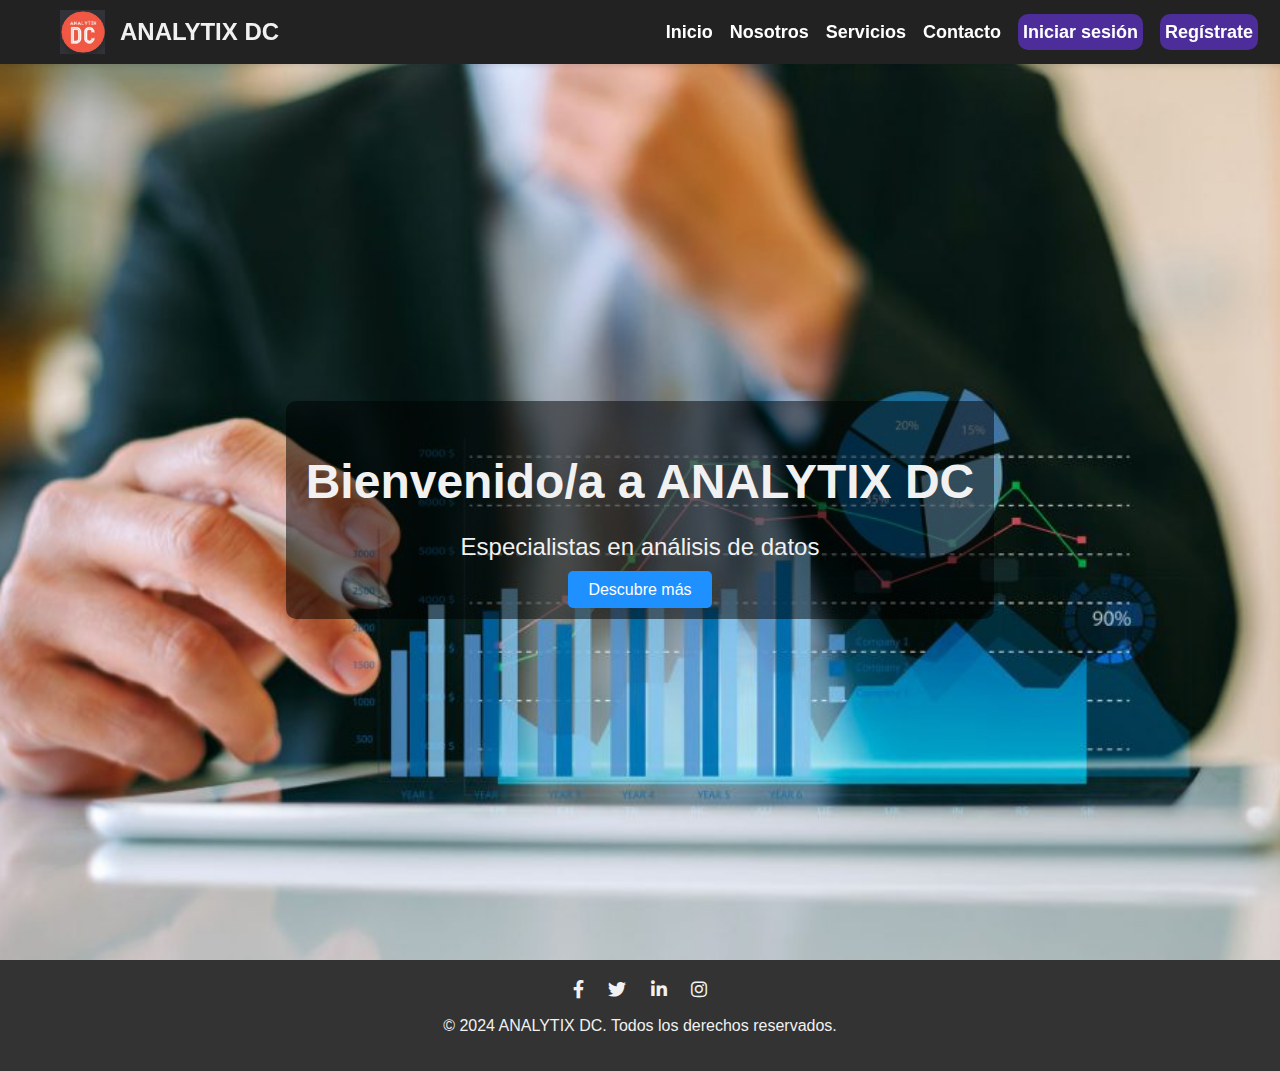
<file: Index.html>
<!DOCTYPE html>
<html lang="es">
<head>
    <meta charset="UTF-8">
    <meta name="viewport" content="width=device-width, initial-scale=1.0">
    <title>Inicio - ANALYTIX DC</title>
    <link rel="stylesheet" href="css/styles.css">
    <link rel="stylesheet" href="https://cdnjs.cloudflare.com/ajax/libs/font-awesome/6.0.0-beta3/css/all.min.css">
    <link rel="icon" type="image/png" href="imagenes/logo.png">
</head>
<body>
    <header>
        <nav>
            <div class="logo">
                <img src="imagenes/logo.png" alt="ANALYTIX DC Logo">
                ANALYTIX DC
            </div>
            <ul>
                <li><a href="Index.html" class="active">Inicio</a></li>
                <li><a href="about.html">Nosotros</a></li>
                <li><a href="services.html">Servicios</a></li>
                <li><a href="contact.html">Contacto</a></li>
                <li><a href="login.html" class="btn-login">Iniciar sesión</a></li>
                <li><a href="register.html" class="btn-register">Regístrate</a></li>
            </ul>
        </nav>
    </header>
    <section id="hero">
        <div class="hero-content">
            <h1>Bienvenido/a a ANALYTIX DC</h1>
            <p>Especialistas en análisis de datos</p>
            <a href="services.html" class="btn">Descubre más</a>
        </div>
    </section>

    <footer>
        <div class="social-media">
            <a href="#"><i class="fab fa-facebook-f"></i></a>
            <a href="#"><i class="fab fa-twitter"></i></a>
            <a href="#"><i class="fab fa-linkedin-in"></i></a>
            <a href="#"><i class="fab fa-instagram"></i></a>
        </div>
        <p>&copy; 2024 ANALYTIX DC. Todos los derechos reservados.</p>
    </footer>
</body>
</html>
</file>
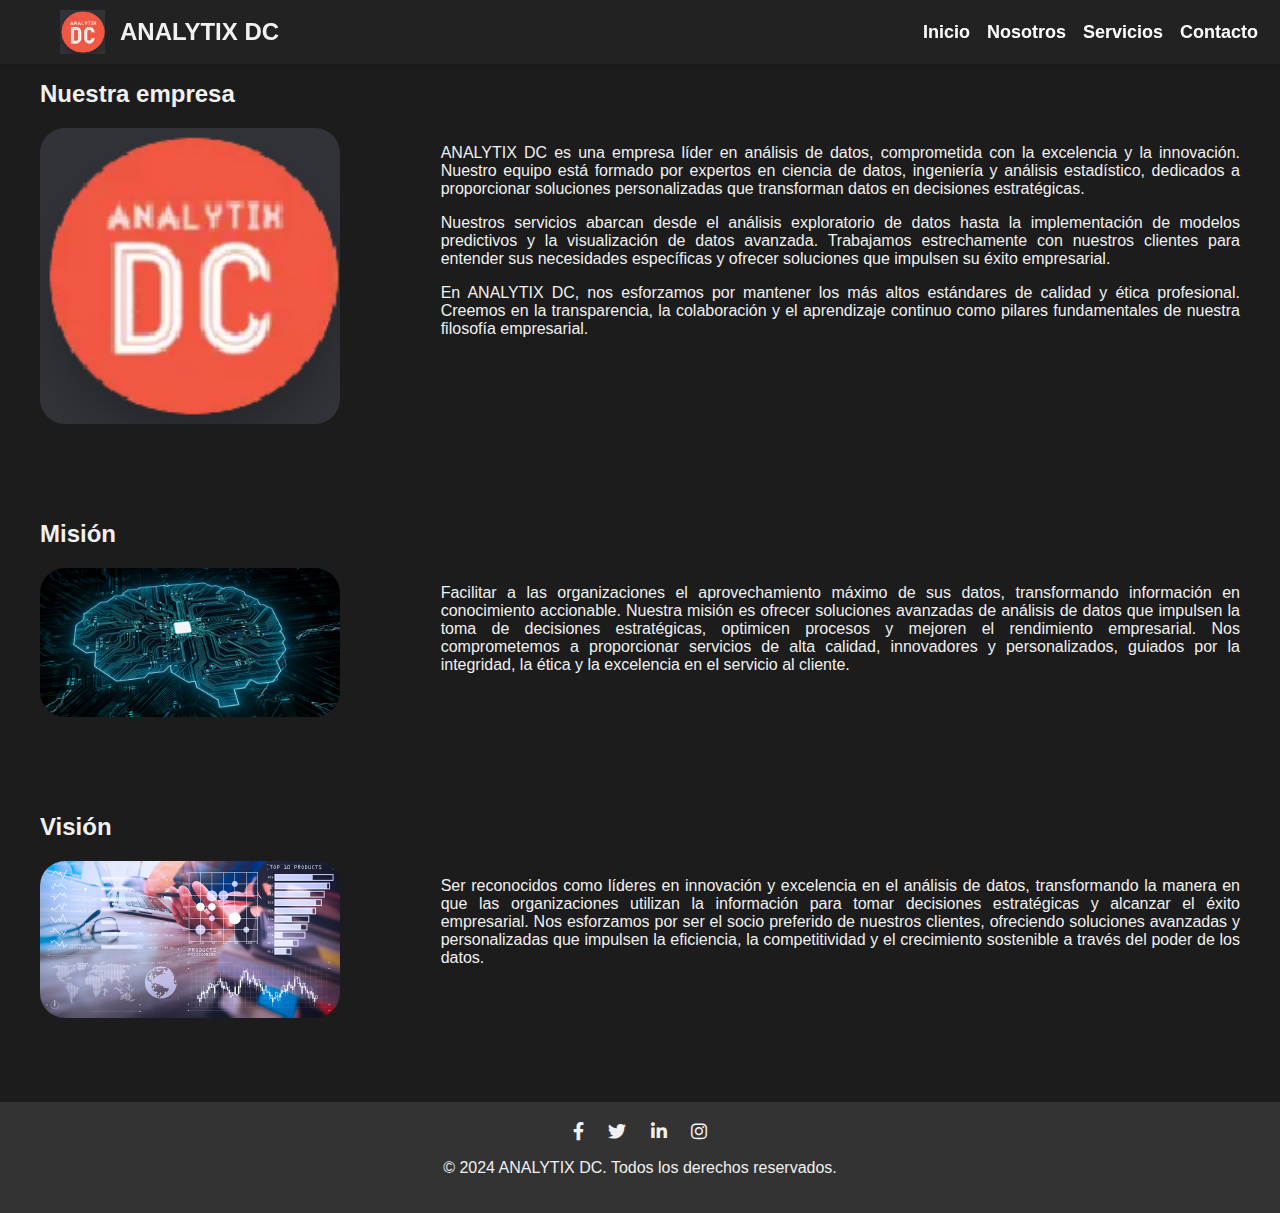
<file: about.html>
<!DOCTYPE html>
<html lang="es">

<head>
    <meta charset="UTF-8">
    <meta name="viewport" content="width=device-width, initial-scale=1.0">
    <title>Nosotros - ANALYTIX DC</title>
    <link rel="stylesheet" href="css/styles.css">
    <link rel="stylesheet" href="https://cdnjs.cloudflare.com/ajax/libs/font-awesome/6.0.0-beta3/css/all.min.css">
    <link rel="icon" type="image/png" href="imagenes/logo.png">
</head>

<body>
    <header>
        <nav>
            <div class="logo">
                <img src="imagenes/logo.png" alt="ANALYTIX DC Logo">
                ANALYTIX DC
            </div>
            <ul>
                <li><a href="Index.html">Inicio</a></li>
                <li><a href="about.html">Nosotros</a></li>
                <li><a href="services.html">Servicios</a></li>
                <li><a href="contact.html">Contacto</a></li>
            </ul>
        </nav>
    </header>
    <main>
        <section id="about">
            <h2>Nuestra empresa</h2>
            <div class="about-content">
                <div class="about-image">
                    <img src="imagenes/logo.png" alt="Sobre nosotros">
                </div>
                <div class="about-text">
                    <p>ANALYTIX DC es una empresa líder en análisis de datos, comprometida con la excelencia y la
                        innovación. Nuestro equipo está formado por expertos en ciencia de datos, ingeniería y análisis
                        estadístico, dedicados a proporcionar soluciones personalizadas que transforman datos en
                        decisiones estratégicas.</p>
                    <p>Nuestros servicios abarcan desde el análisis exploratorio de datos hasta la implementación de
                        modelos predictivos y la visualización de datos avanzada. Trabajamos estrechamente con nuestros
                        clientes para entender sus necesidades específicas y ofrecer soluciones que impulsen su éxito
                        empresarial.</p>
                    <p>En ANALYTIX DC, nos esforzamos por mantener los más altos estándares de calidad y ética
                        profesional. Creemos en la transparencia, la colaboración y el aprendizaje continuo como pilares
                        fundamentales de nuestra filosofía empresarial.</p>
                </div>
            </div>
            <br><br><br><br>
            <h2>Misión</h2>
            <div class="about-content">
                <div class="about-image">
                    <img src="imagenes/mision.jpg" alt="Misión">
                </div>
                <div class="about-text">
                    <p>Facilitar a las organizaciones el aprovechamiento máximo de sus datos, transformando información
                        en conocimiento accionable. Nuestra misión es ofrecer soluciones avanzadas de análisis de datos
                        que impulsen la toma de decisiones estratégicas, optimicen procesos y mejoren el rendimiento
                        empresarial. Nos comprometemos a proporcionar servicios de alta calidad, innovadores y
                        personalizados, guiados por la integridad, la ética y la excelencia en el servicio al cliente.
                    </p>
                </div>
            </div>
            <br><br><br><br>
            <h2>Visión</h2>
            <div class="about-content">
                <div class="about-image">
                    <img src="imagenes/vision.jpg" alt="Visión">
                </div>
                <div class="about-text">
                    <p>Ser reconocidos como líderes en innovación y excelencia en el análisis de datos, transformando la
                        manera en que las organizaciones utilizan la información para tomar decisiones estratégicas y
                        alcanzar el éxito empresarial. Nos esforzamos por ser el socio preferido de nuestros clientes,
                        ofreciendo soluciones avanzadas y personalizadas que impulsen la eficiencia, la competitividad y
                        el crecimiento sostenible a través del poder de los datos.</p>
                </div>
            </div>
        </section>
    </main>
    <footer>
        <div class="social-media">
            <a href="#"><i class="fab fa-facebook-f"></i></a>
            <a href="#"><i class="fab fa-twitter"></i></a>
            <a href="#"><i class="fab fa-linkedin-in"></i></a>
            <a href="#"><i class="fab fa-instagram"></i></a>
        </div>
        <p>&copy; 2024 ANALYTIX DC. Todos los derechos reservados.</p>
    </footer>
</body>

</html>
</file>
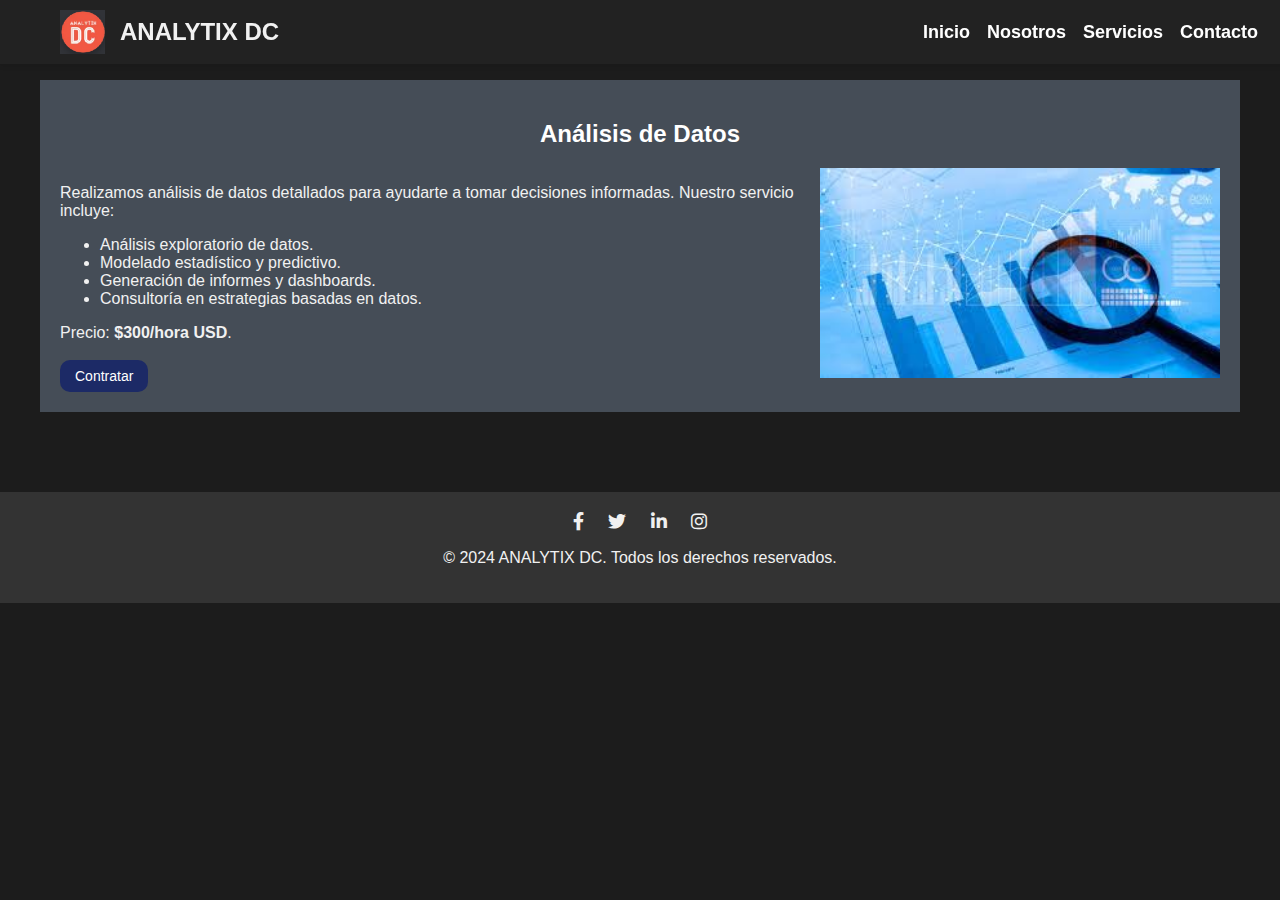
<file: analisis-de-datos.html>
<!DOCTYPE html>
<html lang="es">

<head>
    <meta charset="UTF-8">
    <meta name="viewport" content="width=device-width, initial-scale=1.0">
    <title>Análisis de Datos - ANALYTIX DC</title>
    <link rel="stylesheet" href="css/styles.css">
    <link rel="stylesheet" href="https://cdnjs.cloudflare.com/ajax/libs/font-awesome/6.0.0-beta3/css/all.min.css">
    <link rel="icon" type="image/png" href="imagenes/logo.png">
</head>

<body>
    <header>
        <nav>
            <div class="logo">
                <img src="imagenes/logo.png" alt="ANALYTIX DC Logo">
                ANALYTIX DC
            </div>
            <ul>
                <li><a href="Index.html">Inicio</a></li>
                <li><a href="about.html">Nosotros</a></li>
                <li><a href="services.html">Servicios</a></li>
                <li><a href="contact.html">Contacto</a></li>
            </ul>
        </nav>
    </header>
    <main>
        <section id="analisis-datos">
            <h2>Análisis de Datos</h2>
            <div class="content">
                <div class="text">
                    <p>Realizamos análisis de datos detallados para ayudarte a tomar decisiones informadas. Nuestro servicio incluye:</p>
                    <ul>
                        <li>Análisis exploratorio de datos.</li>
                        <li>Modelado estadístico y predictivo.</li>
                        <li>Generación de informes y dashboards.</li>
                        <li>Consultoría en estrategias basadas en datos.</li>
                    </ul>
                    <p>Precio: <strong>$300/hora USD</strong>.</p>
                    <button class="contratar-btn">Contratar</button>
                </div>
                <div class="image">
                    <img src="imagenes/analisis.de.datos.jpeg" alt="Análisis de Datos">
                </div>
            </div>
        </section>
    </main>
    <footer>
        <div class="social-media">
            <a href="#"><i class="fab fa-facebook-f"></i></a>
            <a href="#"><i class="fab fa-twitter"></i></a>
            <a href="#"><i class="fab fa-linkedin-in"></i></a>
            <a href="#"><i class="fab fa-instagram"></i></a>
        </div>
        <p>&copy; 2024 ANALYTIX DC. Todos los derechos reservados.</p>
    </footer>
</body>

</html>
</file>
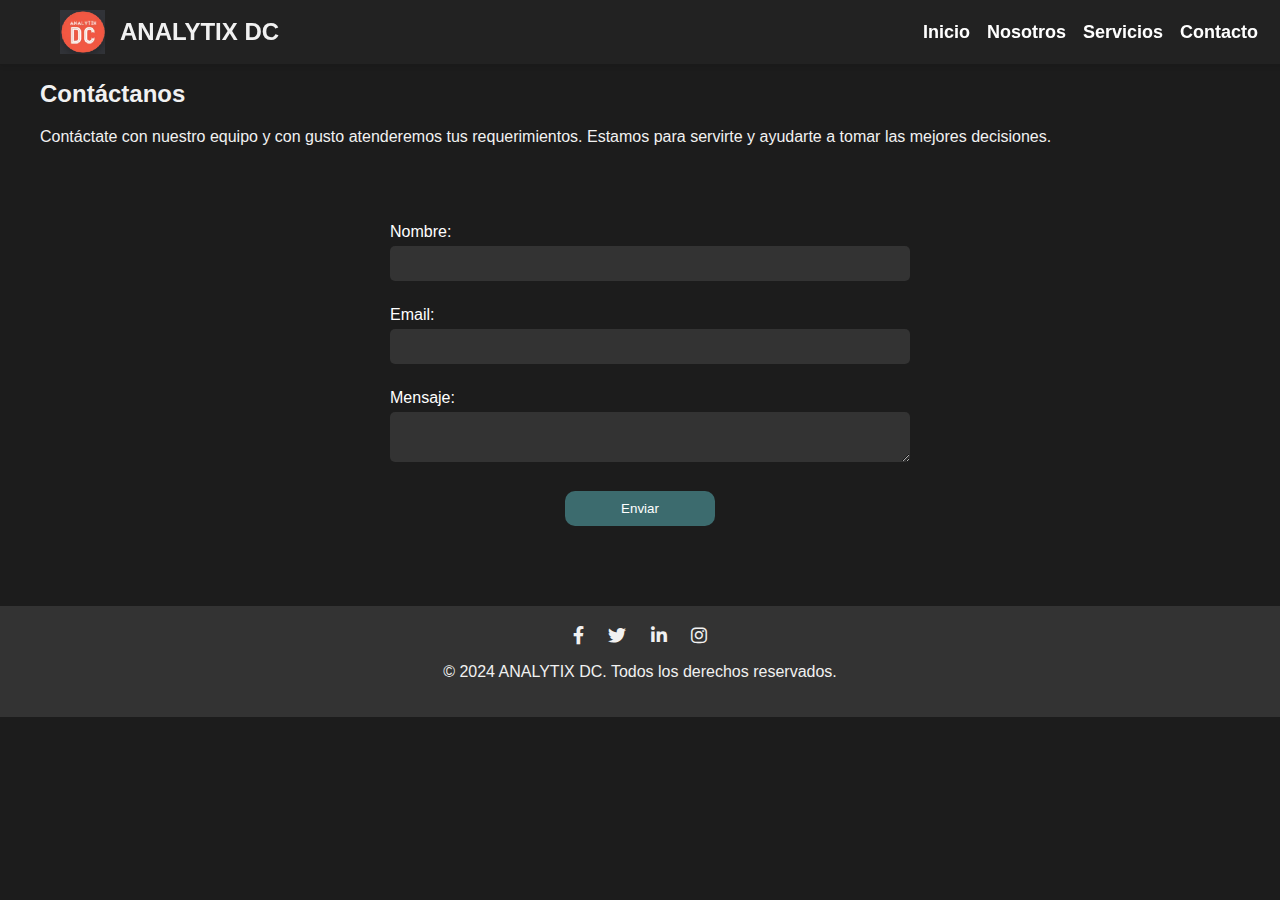
<file: contact.html>
<!DOCTYPE html>
<html lang="es">
<head>
    <meta charset="UTF-8">
    <meta name="viewport" content="width=device-width, initial-scale=1.0">
    <title>Contacto - ANALYTIX DC</title>
    <link rel="stylesheet" href="css/styles.css">
    <link rel="stylesheet" href="https://cdnjs.cloudflare.com/ajax/libs/font-awesome/6.0.0-beta3/css/all.min.css">
    <link rel="icon" type="image/png" href="imagenes/logo.png">
</head>
<body>
    <header>
        <nav>
            <div class="logo">
                <img src="imagenes/logo.png" alt="ANALYTIX DC Logo">
                ANALYTIX DC</div>
                <ul>
                    <li><a href="Index.html">Inicio</a></li>
                    <li><a href="about.html">Nosotros</a></li>
                    <li><a href="services.html">Servicios</a></li>
                    <li><a href="contact.html">Contacto</a></li>
                </ul>
        </nav>
    </header>
    <main>
        <section id="contact">
            <h2>Contáctanos</h2>
            <p>Contáctate con nuestro equipo y con gusto atenderemos tus requerimientos. Estamos para servirte y ayudarte a tomar las mejores decisiones.</p>
            <br>
            <br>
            <form action="#" method="post">
                <div class="form-group">
                    <label for="name">Nombre:</label>
                    <input type="text" id="name" name="name" required>
                </div>
                <div class="form-group">
                    <label for="email">Email:</label>
                    <input type="email" id="email" name="email" required>
                </div>
                <div class="form-group">
                    <label for="message">Mensaje:</label>
                    <textarea id="message" name="message" required></textarea>
                </div>
                <button type="submit" class="btn">Enviar</button>
            </form>
        </section>
    </main>
    <footer>
        <div class="social-media">
            <a href="#"><i class="fab fa-facebook-f"></i></a>
            <a href="#"><i class="fab fa-twitter"></i></a>
            <a href="#"><i class="fab fa-linkedin-in"></i></a>
            <a href="#"><i class="fab fa-instagram"></i></a>
        </div>
        <p>&copy; 2024 ANALYTIX DC. Todos los derechos reservados.</p>
    </footer>
</body>
</html>
</file>
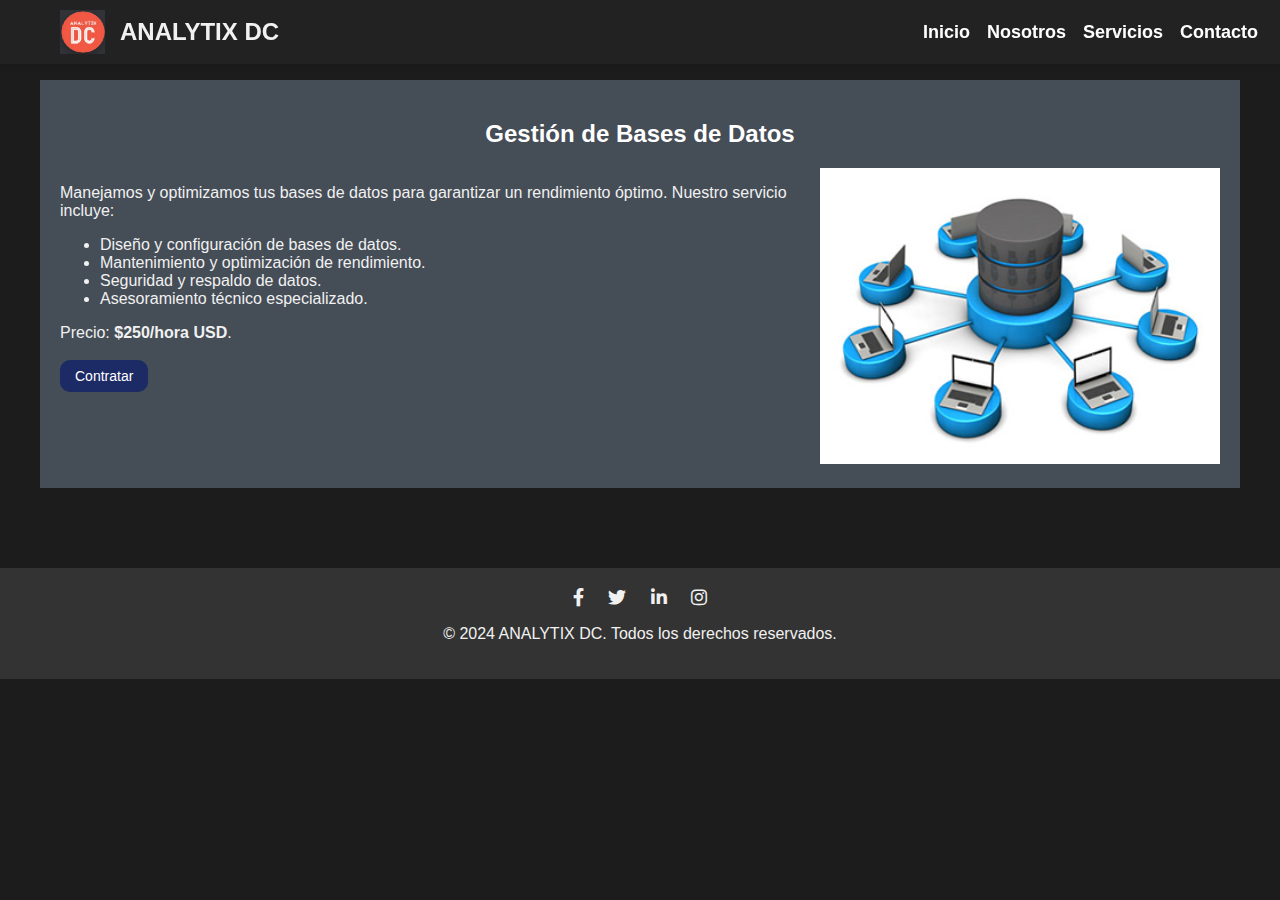
<file: gestion-de-bases-de-datos.html>
<!DOCTYPE html>
<html lang="es">

<head>
    <meta charset="UTF-8">
    <meta name="viewport" content="width=device-width, initial-scale=1.0">
    <title>Gestión de Bases de Datos - ANALYTIX DC</title>
    <link rel="stylesheet" href="css/styles.css">
    <link rel="stylesheet" href="https://cdnjs.cloudflare.com/ajax/libs/font-awesome/6.0.0-beta3/css/all.min.css">
    <link rel="icon" type="image/png" href="imagenes/logo.png">
</head>

<body>
    <header>
        <nav>
            <div class="logo">
                <img src="imagenes/logo.png" alt="ANALYTIX DC Logo">
                ANALYTIX DC
            </div>
            <ul>
                <li><a href="Index.html">Inicio</a></li>
                <li><a href="about.html">Nosotros</a></li>
                <li><a href="services.html">Servicios</a></li>
                <li><a href="contact.html">Contacto</a></li>
            </ul>
        </nav>
    </header>
    <main>
        <section id="gestion-bases-datos">
            <h2>Gestión de Bases de Datos</h2>
            <div class="content">
                <div class="text">
                    <p>Manejamos y optimizamos tus bases de datos para garantizar un rendimiento óptimo. Nuestro servicio incluye:</p>
                    <ul>
                        <li>Diseño y configuración de bases de datos.</li>
                        <li>Mantenimiento y optimización de rendimiento.</li>
                        <li>Seguridad y respaldo de datos.</li>
                        <li>Asesoramiento técnico especializado.</li>
                    </ul>
                    <p>Precio: <strong>$250/hora USD</strong>.</p>
                    <button class="contratar-btn">Contratar</button>
                </div>
                <div class="image">
                    <img src="imagenes/base-de-datos-img.jpg" alt="Gestión de Bases de Datos">
                </div>
            </div>
        </section>
    </main>
    <footer>
        <div class="social-media">
            <a href="#"><i class="fab fa-facebook-f"></i></a>
            <a href="#"><i class="fab fa-twitter"></i></a>
            <a href="#"><i class="fab fa-linkedin-in"></i></a>
            <a href="#"><i class="fab fa-instagram"></i></a>
        </div>
        <p>&copy; 2024 ANALYTIX DC. Todos los derechos reservados.</p>
    </footer>
</body>

</html>
</file>
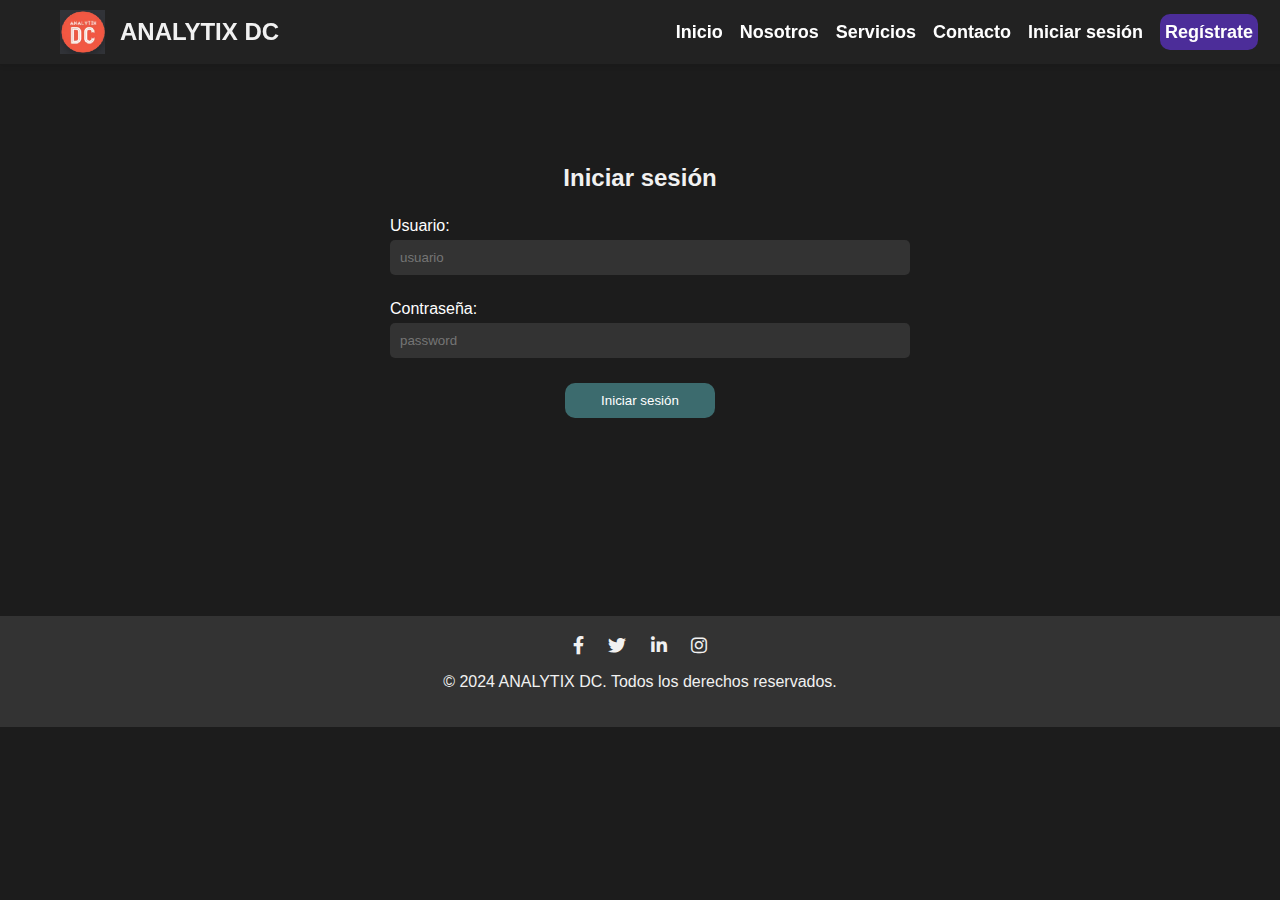
<file: login.html>
<!DOCTYPE html>
<html lang="es">
<head>
    <meta charset="UTF-8">
    <meta name="viewport" content="width=device-width, initial-scale=1.0">
    <title>Iniciar sesión - ANALYTIX DC</title>
    <link rel="stylesheet" href="css/styles.css">
    <link rel="stylesheet" href="https://cdnjs.cloudflare.com/ajax/libs/font-awesome/6.0.0-beta3/css/all.min.css">
    <link rel="icon" type="image/png" href="imagenes/logo.png">
</head>
<body>
    <header>
        <nav>
            <div class="logo">
                <img src="imagenes/logo.png" alt="ANALYTIX DC Logo">
                ANALYTIX DC
            </div>
            <ul>
                <li><a href="index.html">Inicio</a></li>
                <li><a href="about.html">Nosotros</a></li>
                <li><a href="services.html">Servicios</a></li>
                <li><a href="contact.html">Contacto</a></li>
                <li><a href="#" class="active">Iniciar sesión</a></li>
                <li><a href="register.html" class="btn-register">Regístrate</a></li>
            </ul>
        </nav>
    </header>
<br><br><br><br><br><br><br><br>
    <section id="login">
        <div class="login-form">
            <h2 style="text-align: center;">Iniciar sesión</h2>
            <form action="#" id="formRegistro" onsubmit="return validarFormulario()" method="POST">
                <div class="form-group">
                    <label for="usuario">Usuario:</label>
                    <input type="text" id="usuario" name="usuario" required placeholder="usuario">
                </div>
                <div class="form-group">
                    <label for="password">Contraseña:</label>
                    <input type="password" id="password" name="password" required placeholder="password">
                </div>
                <button type="submit" class="btn">Iniciar sesión</button>
            </form>
        </div>
    </section>
    
    <br><br><br><br><br><br><br><br><br><br><br>
    <footer>
        <div class="social-media">
            <a href="#"><i class="fab fa-facebook-f"></i></a>
            <a href="#"><i class="fab fa-twitter"></i></a>
            <a href="#"><i class="fab fa-linkedin-in"></i></a>
            <a href="#"><i class="fab fa-instagram"></i></a>
        </div>
        <p>&copy; 2024 ANALYTIX DC. Todos los derechos reservados.</p>
    </footer>
    <script src="js/login.js"></script>
</body>
</html>
</file>
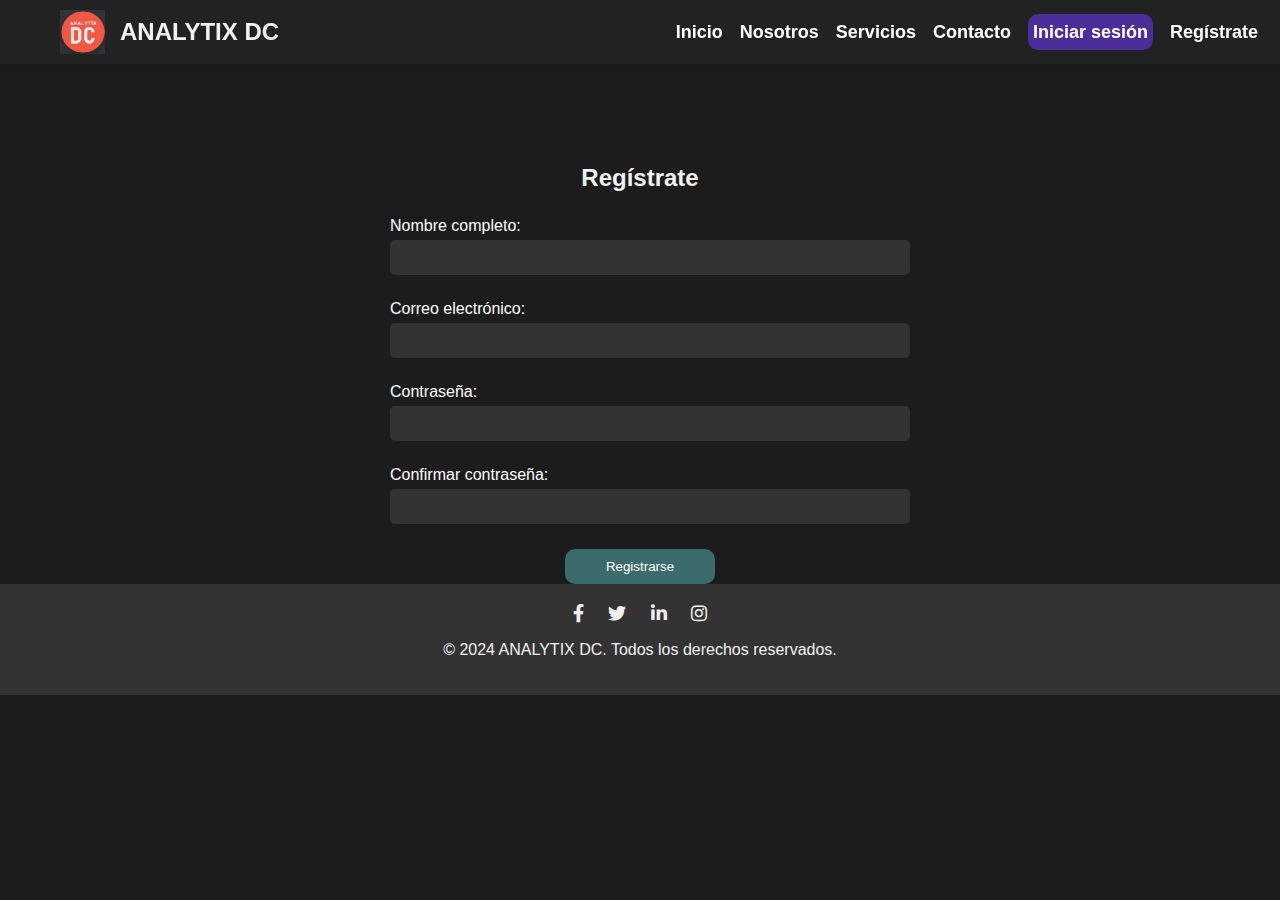
<file: register.html>
<!DOCTYPE html>
<html lang="es">
<head>
    <meta charset="UTF-8">
    <meta name="viewport" content="width=device-width, initial-scale=1.0">
    <title>Registrarse - ANALYTIX DC</title>
    <link rel="stylesheet" href="css/styles.css">
    <link rel="stylesheet" href="https://cdnjs.cloudflare.com/ajax/libs/font-awesome/6.0.0-beta3/css/all.min.css">
    <link rel="icon" type="image/png" href="imagenes/logo.png">
</head>
<body>
    <header>
        <nav>
            <div class="logo">
                <img src="imagenes/logo.png" alt="ANALYTIX DC Logo">
                ANALYTIX DC
            </div>
            <ul>
                <li><a href="index.html">Inicio</a></li>
                <li><a href="about.html">Nosotros</a></li>
                <li><a href="services.html">Servicios</a></li>
                <li><a href="contact.html">Contacto</a></li>
                <li><a href="login.html" class="btn-login">Iniciar sesión</a></li>
                <li><a href="#" class="active">Regístrate</a></li>
            </ul>
        </nav>
    </header>
    <br><br><br><br><br><br><br><br>
    <section id="register">
        <div class="register-form">
            <h2 style="text-align: center;">Regístrate</h2>
            <form action="#" id="formRegistro" onsubmit="return validarFormulario()" method="POST">
                <div class="form-group">
                    <label for="fullname">Nombre completo:</label>
                    <input type="text" id="fullname" name="fullname" required>
                </div>
                <div class="form-group">
                    <label for="email">Correo electrónico:</label>
                    <input type="email" id="email" name="email" required>
                </div>
                <div class="form-group">
                    <label for="password">Contraseña:</label>
                    <input type="password" id="password" name="password" required>
                </div>
                <div class="form-group">
                    <label for="confirmarPassword">Confirmar contraseña:</label>
                    <input type="password" id="confirmarPassword" name="confirmarPassword" required>
                </div>
                <button type="submit" class="btn">Registrarse</button>
            </form>
        </div>
    </section>
    

    <footer>
        <div class="social-media">
            <a href="#"><i class="fab fa-facebook-f"></i></a>
            <a href="#"><i class="fab fa-twitter"></i></a>
            <a href="#"><i class="fab fa-linkedin-in"></i></a>
            <a href="#"><i class="fab fa-instagram"></i></a>
        </div>
        <p>&copy; 2024 ANALYTIX DC. Todos los derechos reservados.</p>
    </footer>
    <script src="js/register.js"></script>
</body>
</html>
</file>
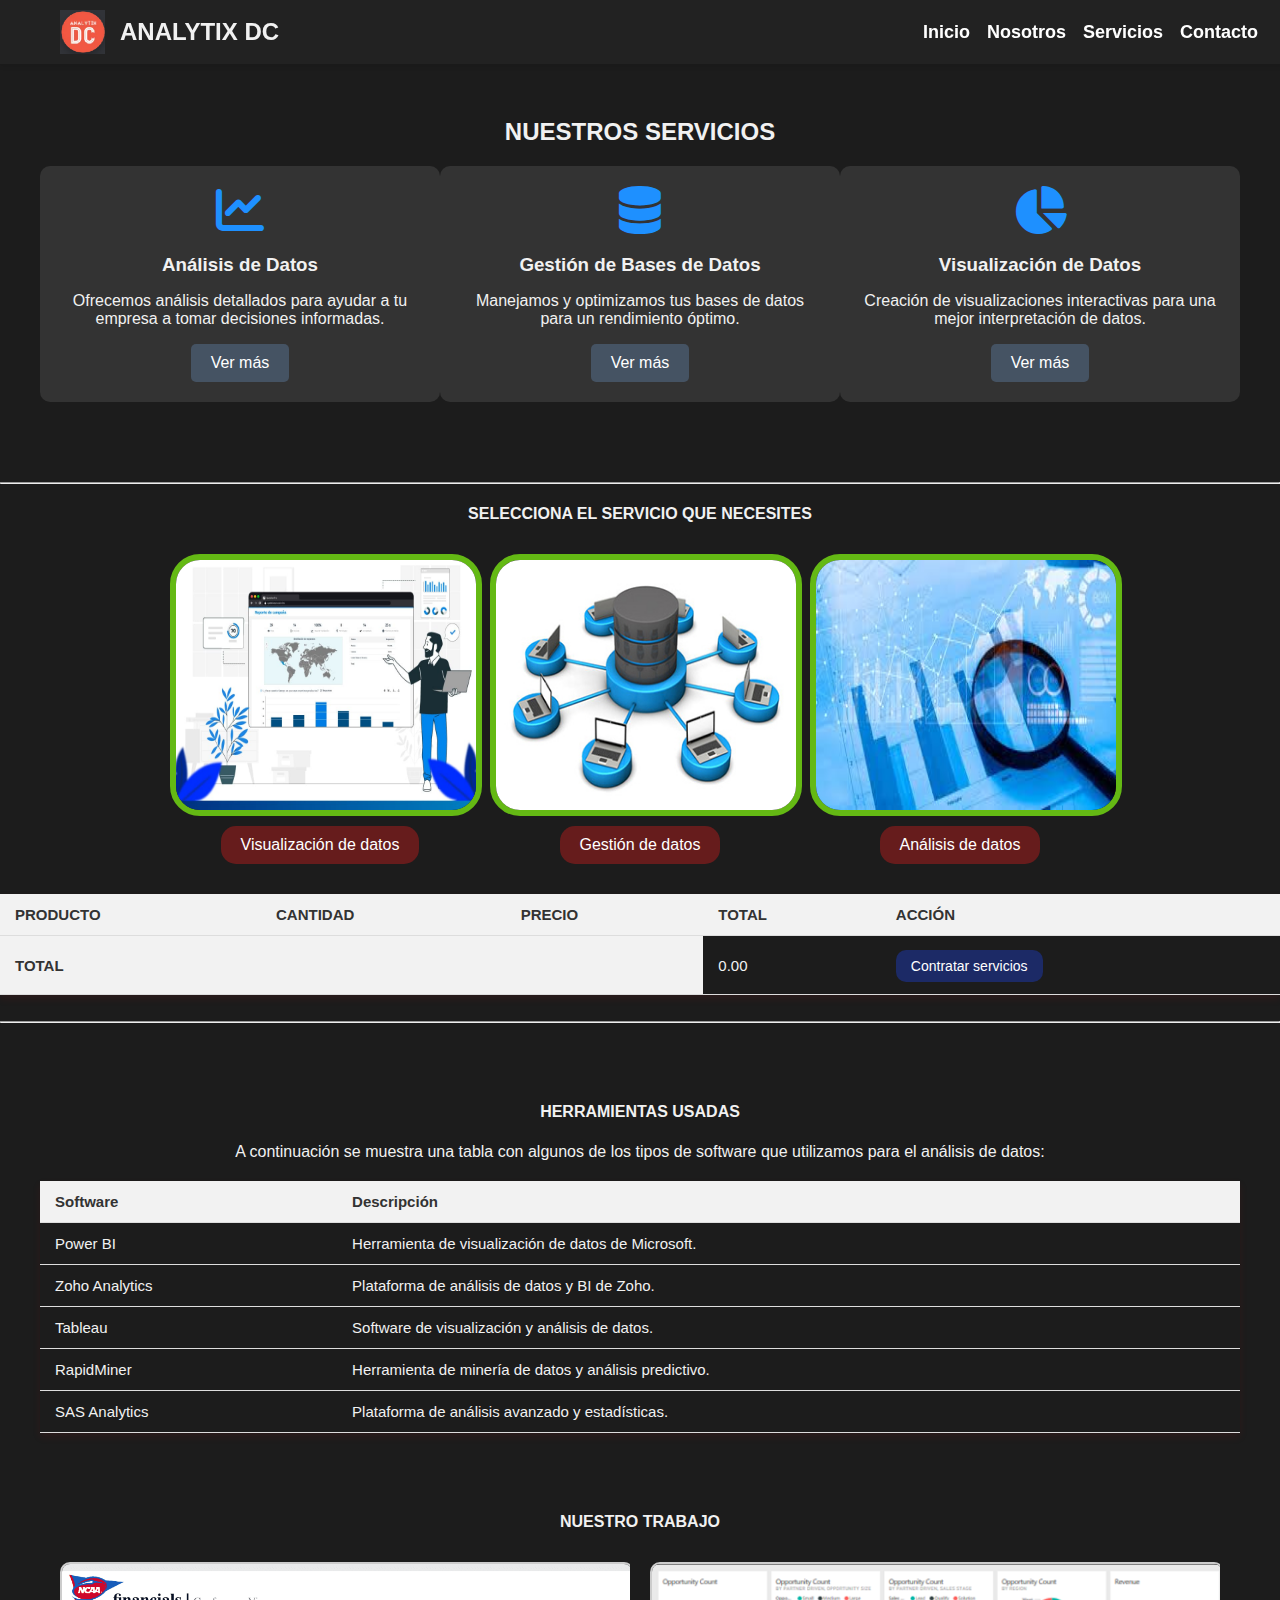
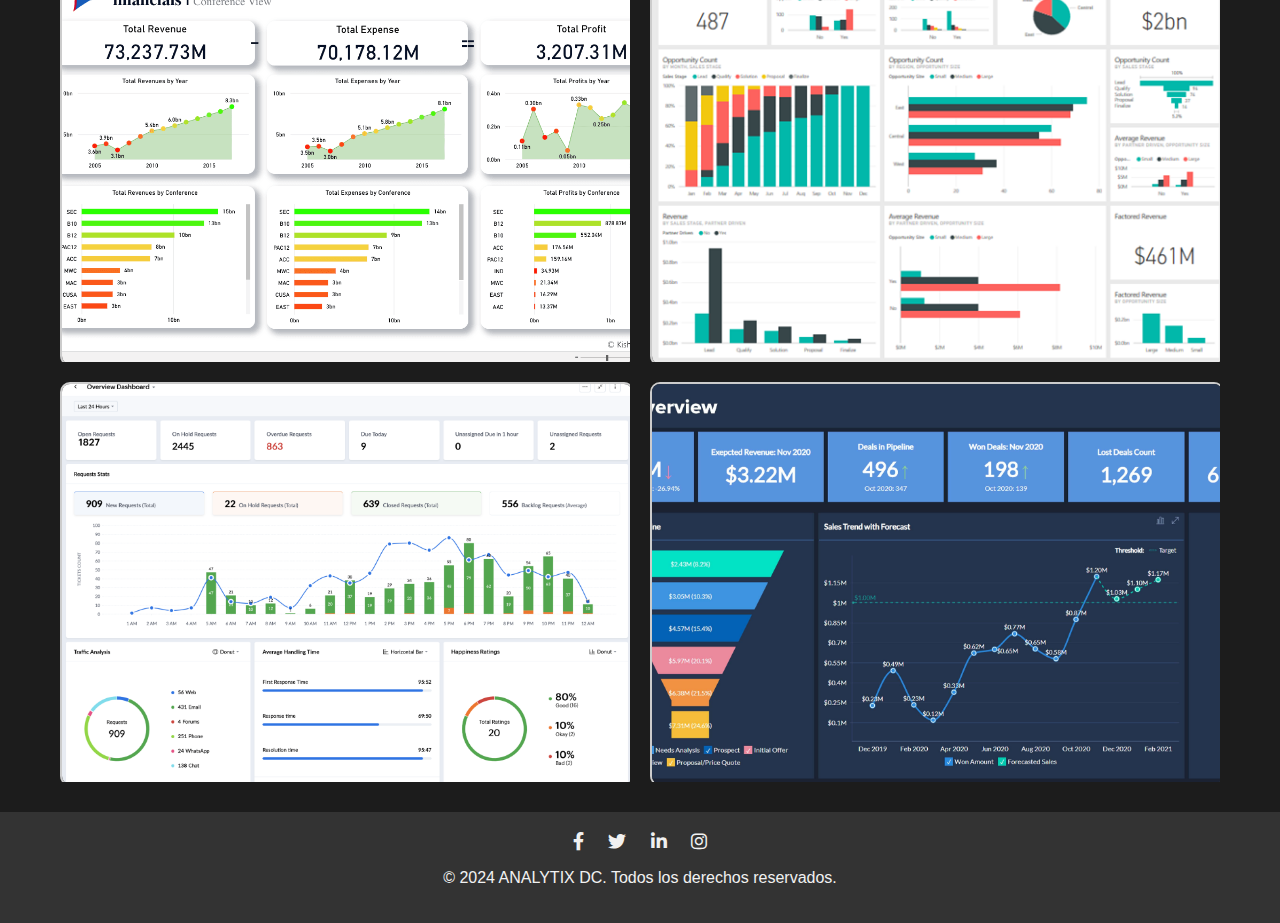
<file: services.html>
<!DOCTYPE html>
<html lang="es">

<head>
    <meta charset="UTF-8">
    <meta name="viewport" content="width=device-width, initial-scale=1.0">
    <title>Servicios - ANALYTIX DC</title>
    <link rel="stylesheet" href="css/styles.css">
    <link rel="stylesheet" href="https://cdnjs.cloudflare.com/ajax/libs/font-awesome/6.0.0-beta3/css/all.min.css">
    <link rel="icon" type="image/png" href="imagenes/logo.png">
</head>

<body>
    <header>
        <nav>
            <div class="logo">
                <img src="imagenes/logo.png" alt="ANALYTIX DC Logo">
                ANALYTIX DC
            </div>

            <ul>
                <li><a href="Index.html">Inicio</a></li>
                <li><a href="about.html">Nosotros</a></li>
                <li><a href="services.html">Servicios</a></li>
                <li><a href="contact.html">Contacto</a></li>
            </ul>
        </nav>
    </header>
    <main>
        <section id="services">
            <br>
            <h2>NUESTROS SERVICIOS</h2>
            <div class="service-container">
                <div class="service">
                    <i class="fas fa-chart-line"></i>
                    <h3>Análisis de Datos</h3>
                    <p>Ofrecemos análisis detallados para ayudar a tu empresa a tomar decisiones informadas.</p>
                    <a href="analisis-de-datos.html" class="ver-mas-btn">Ver más</a>
                </div>
                <div class="service">
                    <i class="fas fa-database"></i>
                    <h3>Gestión de Bases de Datos</h3>
                    <p>Manejamos y optimizamos tus bases de datos para un rendimiento óptimo.</p>
                    <a href="gestion-de-bases-de-datos.html" class="ver-mas-btn">Ver más</a>
                </div>
                <div class="service">
                    <i class="fas fa-chart-pie"></i>
                    <h3>Visualización de Datos</h3>
                    <p>Creación de visualizaciones interactivas para una mejor interpretación de datos.</p>
                    <a href="visualizacion-de-datos.html" class="ver-mas-btn">Ver más</a>
                </div>
            </div>
        </section>
    </main>
    <hr>
    <section>
        <h4 style="text-align: center;">SELECCIONA EL SERVICIO QUE NECESITES</h4>
        <div class="product-list">
            <div class="product-container">
                <img src="imagenes/Portada-visualizacion-de-datos.jpg" alt="Visualización de datos">
                <button class="visualizacion-btn" id="vd" onclick="agregarProducto('1', 'Visualización de datos', 200)">Visualización de
                    datos</button>
            </div>
            <div class="product-container">
                <img src="imagenes/base-de-datos-img.jpg" alt="Gestión de datos">
                <button class="gestion-btn" id="gbd" onclick="agregarProducto('2', 'Gestión de datos', 250)">Gestión de datos</button>
            </div>
            <div class="product-container">
                <img src="imagenes/analisis.de.datos.jpeg" alt="Análisis de datos">
                <button  class="analisis-btn" id="ad" onclick="agregarProducto('3', 'Análisis de datos', 300)">Análisis de datos</button>
            </div>
        </div>
    </section>
    <section>
        <table class="styled-table">
            <thead>
                <tr>
                    <th>PRODUCTO</th>
                    <th>CANTIDAD</th>
                    <th>PRECIO</th>
                    <th>TOTAL</th>
                    <th>ACCIÓN</th>
                </tr>
            </thead>
            <tbody id="tbody">
            </tbody>
            <tfoot>
                <th>TOTAL</th>
                <th></th>
                <th></th>
                <td id="total">0.00</td>
                <td><button class = contratar-btn id="boton-contratar">Contratar servicios</button> </td>
            </tfoot>
        </table>
    </section>
    <br>
    <hr>
    <main>
        <section id="services">
            <h4>HERRAMIENTAS USADAS</h4>
            <p>A continuación se muestra una tabla con algunos de los tipos de software que utilizamos para el análisis
                de datos:</p>
            <table class="styled-table"></class=>
                <thead>
                    <tr>
                        <th>Software</th>
                        <th>Descripción</th>
                    </tr>
                </thead>
                <tbody>
                    <tr>
                        <td>Power BI</td>
                        <td>Herramienta de visualización de datos de Microsoft.</td>
                    </tr>
                    <tr>
                        <td>Zoho Analytics</td>
                        <td>Plataforma de análisis de datos y BI de Zoho.</td>
                    </tr>
                    <tr>
                        <td>Tableau</td>
                        <td>Software de visualización y análisis de datos.</td>
                    </tr>
                    <tr>
                        <td>RapidMiner</td>
                        <td>Herramienta de minería de datos y análisis predictivo.</td>
                    </tr>
                    <tr>
                        <td>SAS Analytics</td>
                        <td>Plataforma de análisis avanzado y estadísticas.</td>
                    </tr>
                </tbody>
            </table>
        </section>
    </main>
    <h4 style="text-align: center;">NUESTRO TRABAJO</h4>
    <div class="image-container">
        <div>
            <img src="imagenes/dash1.png" alt="Imagen Dashboard 1">
        </div>
        <div>
            <img src="imagenes/dash2.png" alt="Imagen Dashboard 2">
        </div>
        <div>
            <img src="imagenes/dash3.png" alt="Imagen Dashboard 3">
        </div>
        <div>
            <img src="imagenes/dash4.jpg" alt="Imagen Dashboard 4">
        </div>
    </div>
    <footer>
        <div class="social-media">
            <a href="#"><i class="fab fa-facebook-f"></i></a>
            <a href="#"><i class="fab fa-twitter"></i></a>
            <a href="#"><i class="fab fa-linkedin-in"></i></a>
            <a href="#"><i class="fab fa-instagram"></i></a>
        </div>
        <p>&copy; 2024 ANALYTIX DC. Todos los derechos reservados.</p>
    </footer>
    <script src="js/services.js"></script>
</body>

</html>
</file>
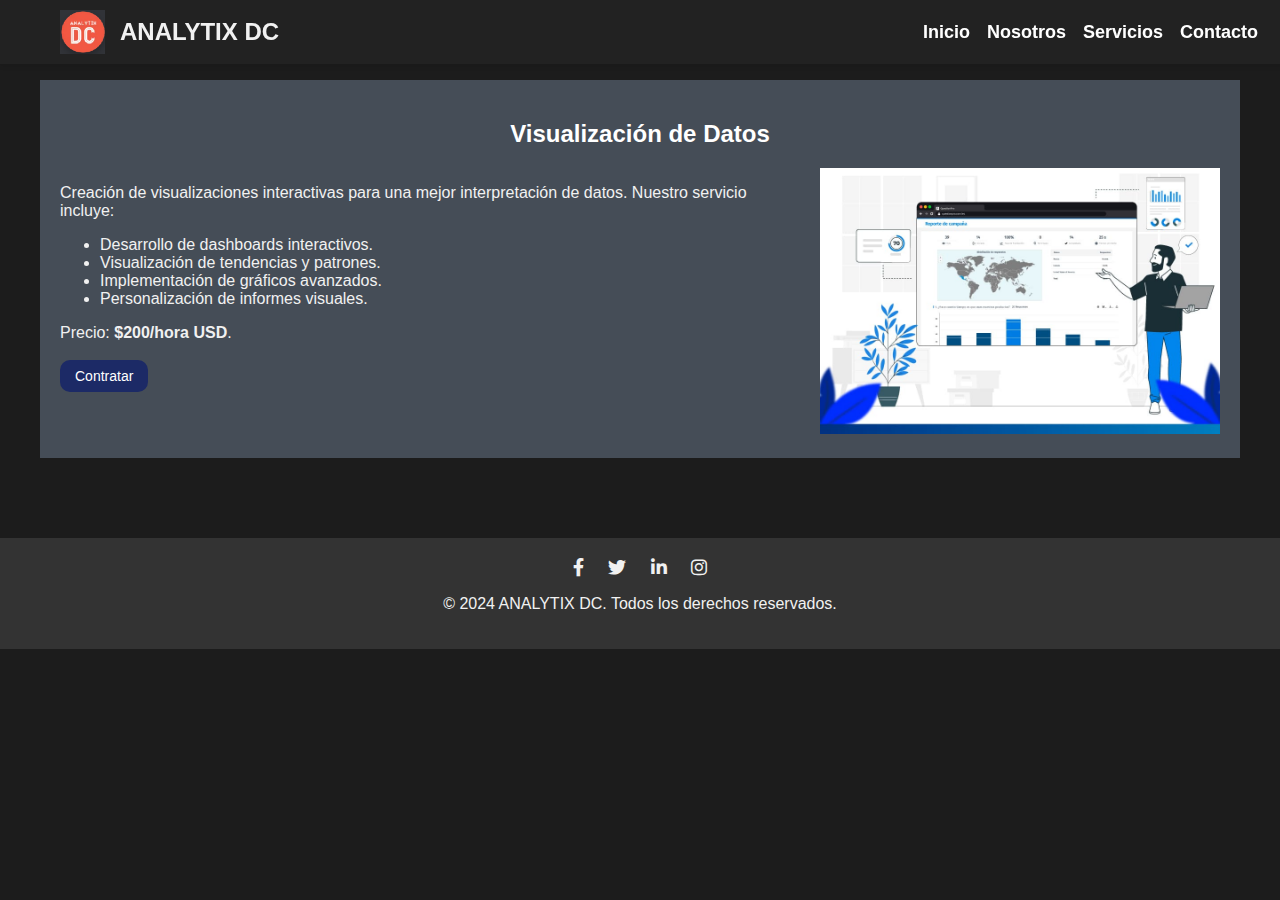
<file: visualizacion-de-datos.html>
<!DOCTYPE html>
<html lang="es">

<head>
    <meta charset="UTF-8">
    <meta name="viewport" content="width=device-width, initial-scale=1.0">
    <title>Visualización de Datos - ANALYTIX DC</title>
    <link rel="stylesheet" href="css/styles.css">
    <link rel="stylesheet" href="https://cdnjs.cloudflare.com/ajax/libs/font-awesome/6.0.0-beta3/css/all.min.css">
    <link rel="icon" type="image/png" href="imagenes/logo.png">
</head>

<body>
    <header>
        <nav>
            <div class="logo">
                <img src="imagenes/logo.png" alt="ANALYTIX DC Logo">
                ANALYTIX DC
            </div>
            <ul>
                <li><a href="Index.html">Inicio</a></li>
                <li><a href="about.html">Nosotros</a></li>
                <li><a href="services.html">Servicios</a></li>
                <li><a href="contact.html">Contacto</a></li>
            </ul>
        </nav>
    </header>
    <main>
        <section id="visualizacion-datos">
            <h2>Visualización de Datos</h2>
            <div class="content">
                <div class="text">
                    <p>Creación de visualizaciones interactivas para una mejor interpretación de datos. Nuestro servicio incluye:</p>
                    <ul>
                        <li>Desarrollo de dashboards interactivos.</li>
                        <li>Visualización de tendencias y patrones.</li>
                        <li>Implementación de gráficos avanzados.</li>
                        <li>Personalización de informes visuales.</li>
                    </ul>
                    <p>Precio: <strong>$200/hora USD</strong>.</p>
                    <button class="contratar-btn">Contratar</button>
                </div>
                <div class="image">
                    <img src="imagenes/Portada-visualizacion-de-datos.jpg" alt="Visualización de Datos">
                </div>
            </div>
        </section>
    </main>
    <footer>
        <div class="social-media">
            <a href="#"><i class="fab fa-facebook-f"></i></a>
            <a href="#"><i class="fab fa-twitter"></i></a>
            <a href="#"><i class="fab fa-linkedin-in"></i></a>
            <a href="#"><i class="fab fa-instagram"></i></a>
        </div>
        <p>&copy; 2024 ANALYTIX DC. Todos los derechos reservados.</p>
    </footer>
</body>

</html>
</file>
<file: css/styles.css>
body {
    margin: 0;
    font-family: 'Arial', sans-serif;
    background-color: #1c1c1c;
    color: #f1f1f1;
}


header {
    background-color: #222;
    padding: 10px 20px;
    color: #fff;
    position: fixed;
    width: 100%;
    top: 0;
    z-index: 1000;
    box-shadow: 0 2px 5px rgba(0, 0, 0, 0.1);
}

header nav ul {
    list-style: none;
    padding: 0;
    margin: 0;
    display: flex;
    align-items: center;
}

header nav ul li {
    margin-right: 2px;
}

header nav ul li a {
    color: #fff;
    text-decoration: none;
    font-weight: bold;
    transition: color 0.3s;
}

header nav ul li a:hover {
    color: #15e69c;
}

.btn-login,
.btn-register {
    background-color: #4c2d99;
    color: #fff;
    padding: 8px 5px;
    border-radius: 10px;
    transition: background-color 0.3s;
}

.btn-login:hover,
.btn-register:hover {
    background-color: #893d3d;
}

nav {
    display: flex;
    justify-content: space-between;
    align-items: center;
    max-width: 1200px;
    margin: 0 auto;
}

.logo {
    display: flex;
    align-items: center;
    font-size: 1.5rem;
    font-weight: bold;
}

.logo img {
    width: 45px;
    /* Ajusta el tamaño según sea necesario */
    height: auto;
    /* Mantiene la proporción */
    margin-right: 15px;
    /* Espacio entre la imagen y el texto */
}

nav {
    display: flex;
    justify-content: space-between;
    align-items: center;
    max-width: 1200px;
    margin: 0 auto;
    padding: 0 20px;
}

nav .logo {
    font-size: 24px;
    color: #f1f1f1;
}

nav ul {
    list-style: none;
    margin: 0;
    padding: 0;
    display: flex;
}

nav ul li {
    margin: 0 15px;
}

nav ul li a {
    text-decoration: none;
    color: #f1f1f1;
    font-size: 18px;
    transition: color 0.3s;
}

nav ul li a:hover {
    text-decoration: underline;
    color: #2262a1;
}


#hero {
    height: 100vh;
    background-image: url('../imagenes/anlizando-datos-empresariales.png');
    background-repeat: no-repeat;
    background-position: center center;
    background-size: cover;
    display: flex;
    align-items: center;
    justify-content: center;
    text-align: center;
    color: #f1f1f1;
    padding-top: 60px;
}

.hero-content {
    background: rgba(0, 0, 0, 0.5);
    padding: 20px;
    border-radius: 10px;
}

.hero-content h1 {
    font-size: 48px;
    margin-bottom: 10px;
}

.hero-content p {
    font-size: 24px;
    margin-bottom: 20px;
}

.hero-content .btn {
    background-color: #1e90ff;
    color: #fff;
    padding: 10px 20px;
    text-decoration: none;
    border-radius: 5px;
    transition: background-color 0.3s;
}

.hero-content .btn:hover {
    background-color: #0056b3;
}


main {
    max-width: 1200px;
    margin: 80px auto;
    padding: 0 20px;
}


#services {
    text-align: center;
    margin-bottom: 40px;
}

.service-container {
    display: flex;
    justify-content: space-around;
    margin-top: 20px;
}

.service {
    background-color: #333;
    padding: 20px;
    border-radius: 10px;
    width: 30%;
}

.service i {
    font-size: 48px;
    color: #1e90ff;
    margin-bottom: 10px;
}

.service h3 {
    margin: 10px 0;
}

.service p {
    font-size: 16px;
}

/* Estilos específicos para la tabla en la página de Servicios */
table.styled-table {
    width: 100%;
    border-collapse: collapse;
    margin-top: 20px;
    font-size: 15px;
    box-shadow: 0 4px 8px rgba(175, 20, 20, 0.1);
}

table.styled-table th,
table.styled-table td {
    padding: 12px 15px;
    text-align: left;
    border-bottom: 1px solid #ddd;
}

table.styled-table th {
    background-color: #f2f2f2;
    font-weight: bold;
    color: #333;
}

table.styled-table tbody tr:hover {
    background-color: #325087;
}


#about {
    margin: 40px 0;
}

.about-content {
    display: flex;
    flex-wrap: wrap;
}

.about-image {
    flex: 1;
    min-width: 3px;
    margin-right: 1px;
}

.about-image img {
    width: 75%;
    border-radius: 25px;
    
}

.about-text {
    flex: 2;
    min-width: 300px;
    text-align: justify;
}


#contact {
    margin: 40px 0;
}

/* Estilos generales para formularios */
form {
    display: flex;
    flex-direction: column;
    align-items: center;
    margin-top: 25px; /* Espacio superior para separar del encabezado */
}

.form-group {
    margin-bottom: 25px;
    width: 100%;
    max-width: 500px;
}

.form-group label {
    display: block;
    margin-bottom: 5px;
    color: #ffffff; /* Color del texto de las etiquetas */
}

.form-group input,
.form-group textarea {
    width: 100%;
    padding: 10px;
    border: none;
    border-radius: 5px;
    background-color: #333;
    color: #f1f1f1;
}

.form-group input:focus,
.form-group textarea:focus {
    outline: none;
}

form .btn {
    background-color: #3c6b6e;
    color: #fff;
    padding: 10px 20px;
    text-decoration: none;
    border: none;
    border-radius: 10px;
    cursor: pointer;
    transition: background-color 0.3s;
    width: 100%; /* Botón con ancho completo */
    max-width: 150px; /* Ancho máximo para el botón */
    text-align: center; /* Alinear texto al centro */
}

form .btn:hover {
    background-color: #68a12f;
}


footer {
    background-color: #333;
    color: #f1f1f1;
    text-align: center;
    padding: 20px 0;
    position: relative;
}

.social-media {
    margin-bottom: 10px;
}

.social-media a {
    color: #f1f1f1;
    margin: 0 10px;
    font-size: 18px;
    transition: color 0.3s;
}

.social-media a:hover {
    color: #1e90ff;
}

.image-container {
    display: flex; /* Utiliza flexbox para alinear las imágenes */
    flex-wrap: wrap; /* Permite que las imágenes se envuelvan en múltiples líneas */
    justify-content: center; /* Centra las imágenes horizontalmente */
    margin: 20px; /* Margen exterior */
}

/* Estilos para cada imagen */
.image-container div {
    flex: 0 0 calc(50% - 50px); /* Establece el ancho de cada imagen */
    margin: 10px; /* Margen entre imágenes */
    height: 400px; /* Altura deseada */
    overflow: hidden; /* Oculta el desbordamiento de las imágenes */
}

.image-container img {
    width: 100%; /* Hace que la imagen llene su contenedor */
    height: 100%; /* Hace que la imagen llene su contenedor */
    object-fit: cover; /* Ajusta la imagen dentro de su contenedor manteniendo la relación de aspecto */
    display: block; /* Evita espacios adicionales */
    border: 2px solid #ccc; /* Borde */
    border-radius: 10px; /* Bordes redondeados */
    box-shadow: 0 0 10px rgba(0,0,0,0.1); /* Sombra */
}

.ver-mas-btn {
    display: inline-block;
    padding: 10px 20px;
    font-size: 16px;
    color: #fff;
    background-color: #455363;
    border: none;
    border-radius: 5px;
    text-decoration: none;
    transition: background-color 0.3s ease;
}

.ver-mas-btn:hover {
    background-color: #994d6e;
}

/* Boton Contratar*/
.contratar-btn {
    display: inline-block;
    padding: 10px 20px;
    font-size: 16px;
    color: #fff;
    background-color: #28a745;
    border: none;
    border-radius: 5px;
    text-decoration: none;
    cursor: pointer;
    transition: background-color 0.3s ease;
    margin-top: 20px;
}

.contratar-btn:hover {
    background-color: #387645;
}

/*Diseño para las interpaginas*/
#gestion-bases-datos, #analisis-datos, #visualizacion-datos {
    padding: 20px;
    background-color: #454d57;
    text-align: left;
}

#gestion-bases-datos h2, #analisis-datos h2, #visualizacion-datos h2 {
    text-align: center;
    color: #fff;
}

#gestion-bases-datos .content, #analisis-datos .content, #visualizacion-datos .content {
    display: flex;
    justify-content: space-between;
    align-items: flex-start;
    flex-wrap: wrap;
}

#gestion-bases-datos .content .text, #analisis-datos .content .text, #visualizacion-datos .content .text {
    flex: 1;
    margin-right: 20px;
}

#gestion-bases-datos .content .image, #analisis-datos .content .image, #visualizacion-datos .content .image {
    flex: 1;
    max-width: 400px;
}

#gestion-bases-datos .content .image img, #analisis-datos .content .image img, #visualizacion-datos .content .image img {
    width: 100%;
    height: auto;
}

/* Estilos generales */
.product-container {
    display: inline-block;
    text-align: center;
    margin: 10px;
}

.product-container img {
    width: 100%;
    height: 250px;
    display: block;
    margin: 0 auto;
    border: 6px solid #64b914; /* Cambia el color y grosor según tus necesidades */
    border-radius: 30px; /* Opcional: agrega bordes redondeados */
}

.product-container button {
    display: block;
    margin: 10px auto 0;
}

.product-list {
    display: flex;
    flex-wrap: wrap;
    justify-content: center;
}

/* Estilos responsivos */
@media (min-width: 768px) { /*Para tablets*/
    .product-container {
        width: 45%;
        max-width: 300px;
    }
}

@media (min-width: 1024px) { /*Para compus*/
    .product-container {
        width: 30%;
        max-width: 300px;
    }
}

@media (max-width: 767px) { /*Para celculares*/
    .product-container {
        width: 100%;
        margin: 10px 0;
    }
}

.analisis-btn {
    display: inline-block;
    padding: 10px 20px;
    font-size: 16px;
    color: #fff;
    background-color: #661c1c;
    border: none;
    border-radius: 15px;
    text-decoration: none;
    cursor: pointer;
    transition: background-color 0.3s ease;
    margin-top: 20px;
}

.analisis-btn:hover {
    background-color: #386276;
}

.gestion-btn {
    display: inline-block;
    padding: 10px 20px;
    font-size: 16px;
    color: #fff;
    background-color: #661c1c;
    border: none;
    border-radius: 15px;
    text-decoration: none;
    cursor: pointer;
    transition: background-color 0.3s ease;
    margin-top: 20px;
}

.gestion-btn:hover {
    background-color: #386276;
}

.visualizacion-btn {
    display: inline-block;
    padding: 10px 20px;
    font-size: 16px;
    color: #fff;
    background-color: #661c1c;
    border: none;
    border-radius: 15px;
    text-decoration: none;
    cursor: pointer;
    transition: background-color 0.3s ease;
    margin-top: 20px;
}

.visualizacion-btn:hover {
    background-color: #386276;
}

.contratar-btn{
    display: inline-block;
    padding: 8px 15px;
    font-size: 14px;
    color: #fff;
    background-color: #1c2a66;
    border: none;
    border-radius: 10px;
    text-decoration: none;
    cursor: pointer;
    transition: background-color 0.3s ease;
    margin-top: 2px;
}

.contratar-btn:hover{
    background-color: #6eab30;
}
</file>
